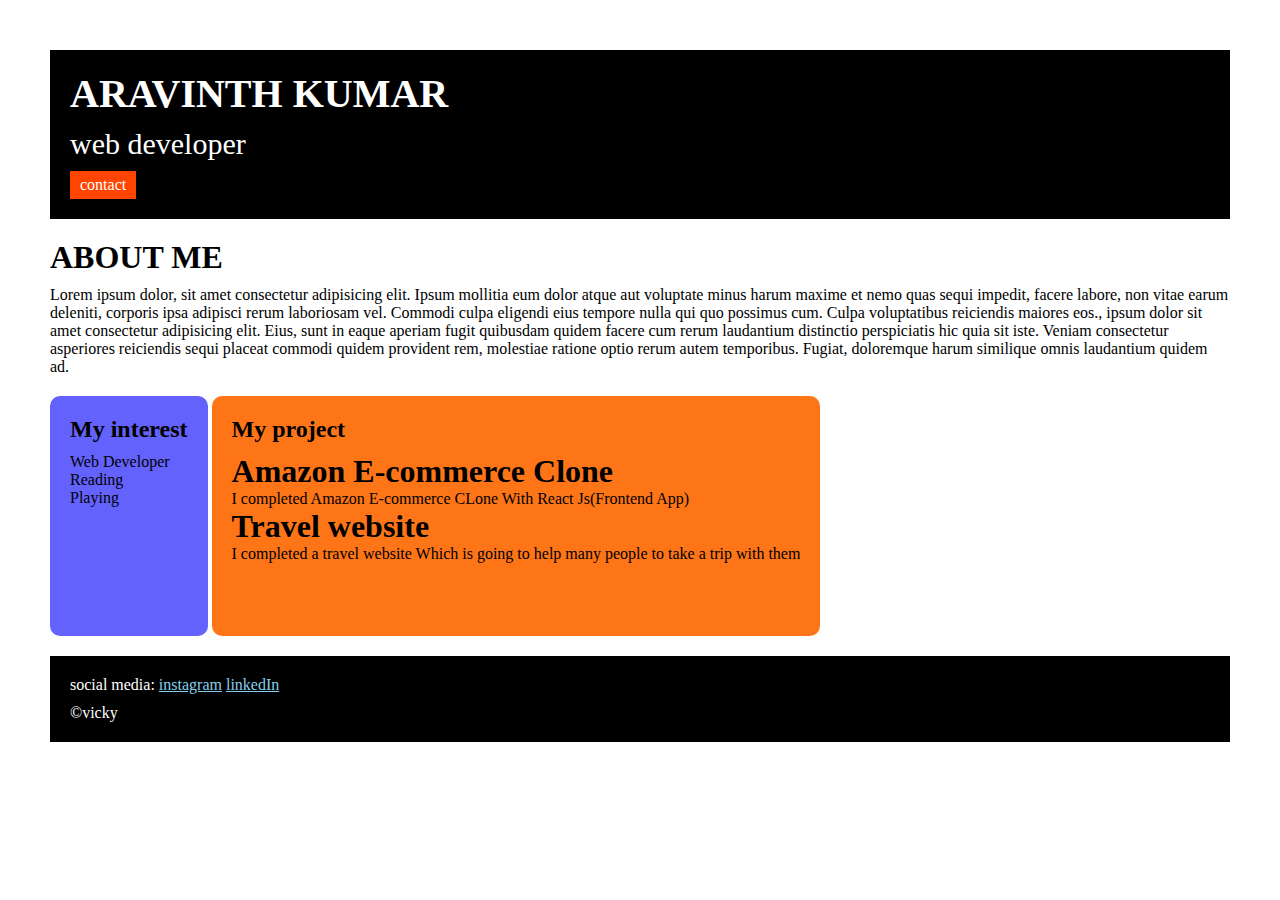
<file: index.html>
<!DOCTYPE html>
<html>

<head>
    <title>Portfolio</title>
    <link rel="stylesheet" href="style.css">
    <link rel="preconnect" href="https://fonts.googleapis.com">
    <link rel="preconnect" href="https://fonts.gstatic.com" crossorigin>
    <link href="https://fonts.googleapis.com/css2?family=Young+Serif&display=swap" rel="stylesheet">
</head>

<body>
    <div class="container">
        <div class="part-one">
            <h1 class="part-one__name">ARAVINTH KUMAR</h1>
            <p class="part-one__role">web developer</p>
            <a class="part-one__contact" href="contactform.html">contact</a>

        </div>
        <div class="part-two">
            <h1 class="part-two__title">ABOUT ME</h1>
            <P class="part-two__desc">Lorem ipsum dolor, sit amet consectetur adipisicing elit. Ipsum mollitia eum dolor
                atque aut voluptate
                minus harum maxime et nemo quas sequi impedit, facere labore, non vitae earum deleniti, corporis ipsa
                adipisci rerum laboriosam vel. Commodi culpa eligendi eius tempore nulla qui quo possimus cum. Culpa
                voluptatibus reiciendis maiores eos., ipsum dolor sit amet consectetur adipisicing elit. Eius, sunt in
                eaque aperiam fugit quibusdam
                quidem
                facere cum rerum laudantium distinctio perspiciatis hic quia sit iste. Veniam consectetur asperiores
                reiciendis
                sequi placeat commodi quidem provident rem, molestiae ratione optio rerum autem temporibus. Fugiat,
                doloremque
                harum similique omnis laudantium quidem ad.</P>

        </div>

        <div class="part-three">
            <h2 class="part-three__title">My interest</h2>
            <ul class="part-three__desc">
                <li>Web Developer</li>
                <li>Reading</li>
                <li>Playing</li>
            </ul>

        </div>
        <div class="part-four">
            <h2 class="part-four__title">My project</h2>
            <ul class="part-four__desc">
                <li>
                    <h1>Amazon E-commerce Clone</h1>
                    <p>I completed Amazon E-commerce CLone With React Js(Frontend App)</p>
                </li>
                <li>
                    <h1>Travel website</h1>
                    <p>I completed a travel website Which is going to help many people to take a trip with them</p>
                </li>
            </ul>


        </div>
        <div class="part-five">
            <p class="part-five__title">social media:
                <a href="https://www.instagram.com/">instagram</a>
                <a href="https://www.youtube.com/">linkedIn</a>
            </p>

            <p class="part-five__desc">&copy;vicky</p>
        </div>




    </div>
</body>

</html>
</file>
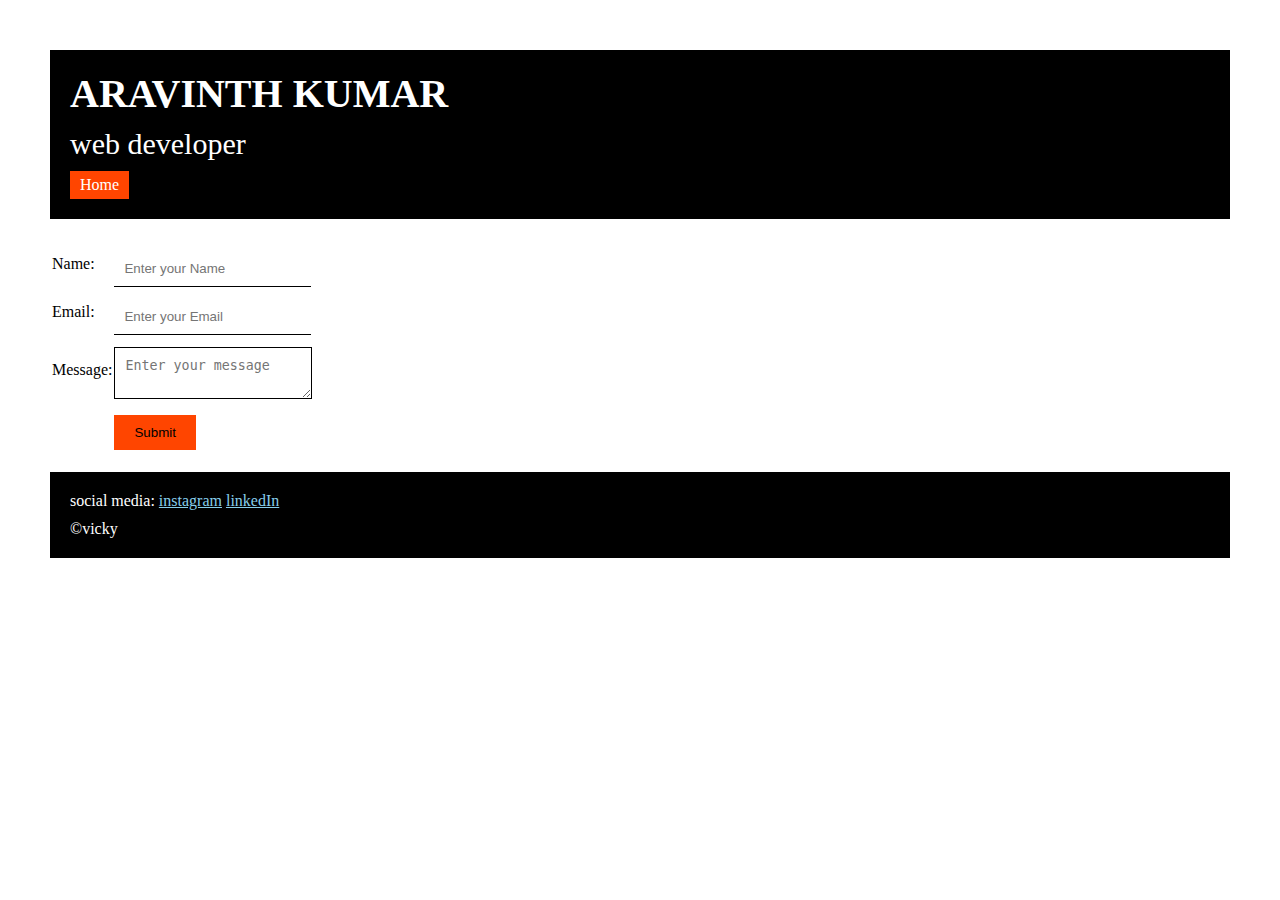
<file: contactform.html>
<!DOCTYPE html>
<html lang="en">

<head>
    <meta charset="UTF-8">
    <meta name="viewport" content="width=device-width, initial-scale=1.0">
    <title>contactform</title>
    <link rel="stylesheet" href="style.css">
    <link rel="preconnect" href="https://fonts.googleapis.com">
    <link rel="preconnect" href="https://fonts.gstatic.com" crossorigin>
    <link href="https://fonts.googleapis.com/css2?family=Young+Serif&display=swap" rel="stylesheet">
</head>

<body>
    <div class="container">
        <div class="part-one">
            <h1 class="part-one__name">ARAVINTH KUMAR</h1>
            <p class="part-one__role">web developer</p>
            <a class="part-one__contact" href="index.html">Home</a>

        </div>
        <div class="contact-form">
        <form>
            <table>
                <tr>
                    <td>Name:</td>
                    <td>
                        <input type="text" placeholder="Enter your Name" class="contact-form__input">
                    </td>
                </tr>
                <tr>
                    <td>Email:</td>
                    <td>
                        <input type="email" placeholder="Enter your Email" class="contact-form__input">
                    </td>
                </tr>
                <tr>
                    <td>Message:</td>
                    <td>
                        <textarea placeholder="Enter your message" class="contact-form__textarea"></textarea>
                    </td>
                </tr>
                <tr>
                    <td></td>
                    <td>
                        <input type="submit" class="contact-form__submit"</td>
                </tr>
                
            </table>
            </form>
            </div>
            <div class="part-five">
            <p class="part-five__title">social media:
                <a href="https://www.instagram.com/">instagram</a>
                <a href="https://www.youtube.com/">linkedIn</a>
            </p>

            <p class="part-five__desc">&copy;vicky</p>
        </div>

        
    </div>
</body>

</html>
</file>
<file: style.css>
*{
    padding: 0;
    margin: 0;
}
body{
    font-family: young 'Trebuchet MS', 'Lucida Sans Unicode', 'Lucida Grande', 'Lucida Sans', Arial, sans-serif;
}
.container{
    padding: 50px;
}
.part-one{
    background-color: black;
    color: white;
    padding: 20px;
}
.part-one__contact{
    background-color: orangered;
    color: white;
    text-decoration: none;
    padding-right: 10px;
    padding-left: 10px;
    padding-top: 5px;
    padding-bottom: 5px;
    display: inline-block;
    margin-top: 10px;
}
.part-one__name{
    font-size: 40px;
}
.part-one__role{
font-size: 30px;
margin-top: 10px;
}
.part-two,.part-three,.part-four,.part-five{
    margin-top: 20px;
}
.part-two__desc,.part-three__desc,.part-four__desc,.part-five__desc{
    margin-top: 10px;
}
.part-five{
    background-color: black;
    color:white;
    padding: 20px;
}
.part-five__title a{
    color: skyblue;
}
.part-three li,.part-four li{
    list-style: none;
}


.contact-form{
    margin-top: 20px;
}

.contact-form__input,.contact-form__textarea,.contact-form__submit{
    margin-top: 10px;
}

.contact-form__input{
    padding: 10px;
    border: none;
    border-bottom: solid black 1px;
}

.contact-form__textarea{
    padding: 10px;
    border: none;
    border: solid black 1px;
}

.contact-form__submit{
    padding-top: 10px;
    padding-bottom: 10px;
    padding-left: 20px;
    padding-right: 20px;
    background-color: orangered;
    color: black;
    border: none;
}

.part-three{
    background-color: #6462FD;
    color: black;
    padding: 20px;
    display: inline-block;
    height: 200px;
    border-radius: 10px;
    vertical-align: top;

}

.part-four{
    background-color: #FE7517;
    color: black;
    padding: 20px;
    display: inline-block;
    height: 200px;
    border-radius: 10px;
    vertical-align: top;
}
</file>
